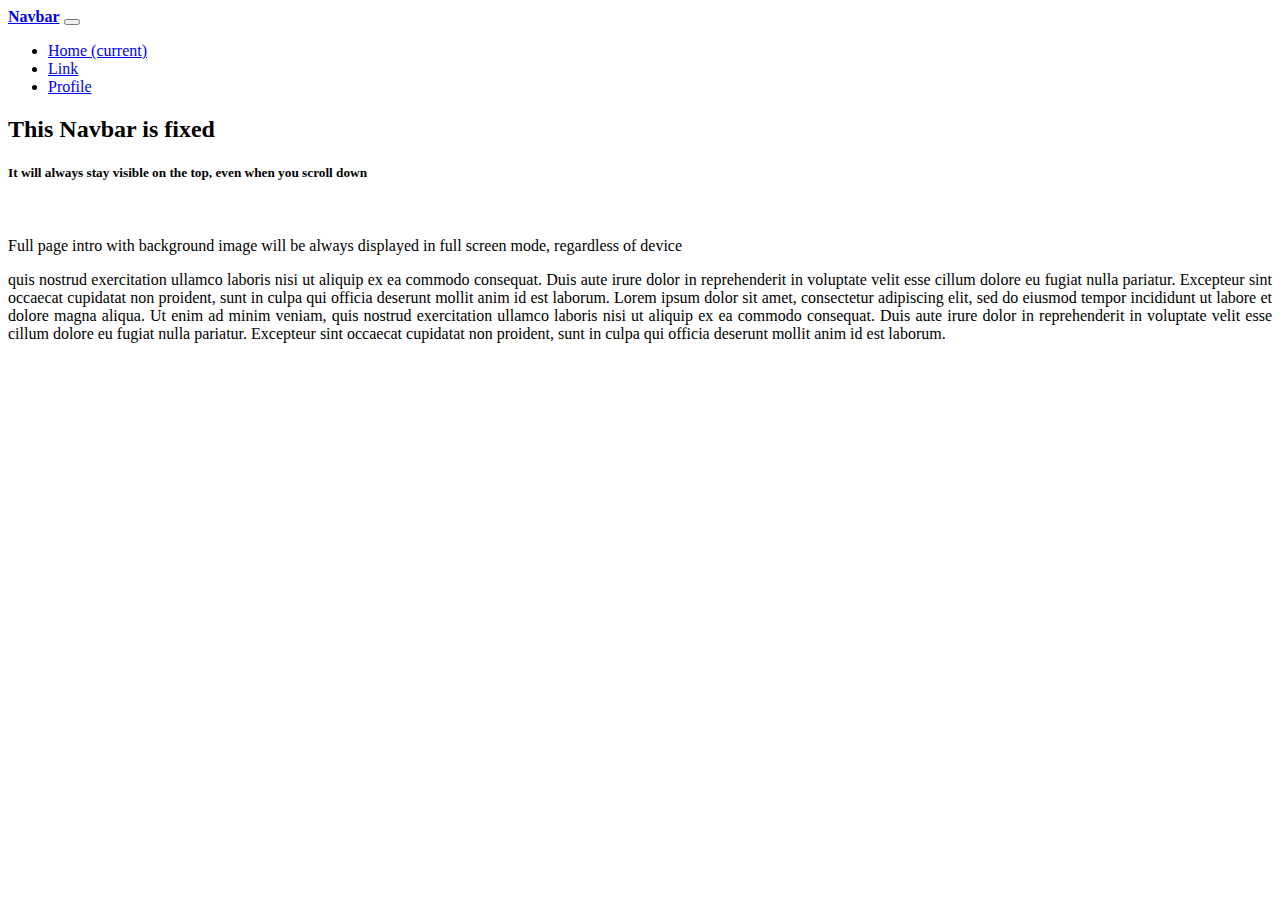
<file: header.html>
<!DOCTYPE html>
<html lang="en">
<head>
    <meta charset="UTF-8">
    <meta name="viewport" content="width=device-width, initial-scale=1.0">
    <title>Document</title>
</head>
<body>
    <!--Main Navigation-->
<header>

    <nav class="navbar fixed-top navbar-expand-lg navbar-dark indigo">
        <a class="navbar-brand" href="#"><strong>Navbar</strong></a>
        <button class="navbar-toggler" type="button" data-toggle="collapse" data-target="#navbarSupportedContent" aria-controls="navbarSupportedContent" aria-expanded="false" aria-label="Toggle navigation">
            <span class="navbar-toggler-icon"></span>
        </button>
        <div class="collapse navbar-collapse" id="navbarSupportedContent">
            <ul class="navbar-nav mr-auto">
                <li class="nav-item active">
                    <a class="nav-link" href="#">Home <span class="sr-only">(current)</span></a>
                </li>
                <li class="nav-item">
                    <a class="nav-link" href="#">Link</a>
                </li>
                <li class="nav-item">
                    <a class="nav-link" href="#">Profile</a>
                </li>
            </ul>
        </div>
    </nav>

    <div class="view intro-2">
        <div class="full-bg-img">
            <div class="mask rgba-black-light flex-center">
                <div class="container text-center white-text">
                    <div class="white-text text-center wow fadeInUp">
                        <h2>This Navbar is fixed</h2>
                        <h5>It will always stay visible on the top, even when you scroll down</h5>
                        <br>
                        <p>Full page intro with background image will be always displayed in full screen mode, regardless of device </p>
                    </div>
                </div>
            </div>
        </div>
    </div>

</header>
<!--Main Navigation-->

<!--Main Layout-->
<main class="text-center py-5">

    <div class="container">
        <div class="row">
            <div class="col-md-12">

                <p align="justify">quis nostrud exercitation ullamco laboris nisi ut aliquip ex ea commodo consequat. Duis aute irure dolor in reprehenderit in voluptate velit esse cillum dolore eu fugiat nulla pariatur. Excepteur sint occaecat cupidatat non proident, sunt in culpa qui officia deserunt mollit anim id est laborum. Lorem ipsum dolor sit amet, consectetur adipiscing elit, sed do eiusmod tempor incididunt ut labore et dolore magna aliqua. Ut enim ad minim veniam, quis nostrud exercitation ullamco laboris nisi ut aliquip ex ea commodo consequat. Duis aute irure dolor in reprehenderit in voluptate velit esse cillum dolore eu fugiat nulla pariatur. Excepteur sint occaecat cupidatat non proident, sunt in culpa qui officia deserunt mollit anim id est laborum.</p>

            </div>
        </div>
    </div>

</main>
<!--Main Layout-->
</body>
</html>
</file>
